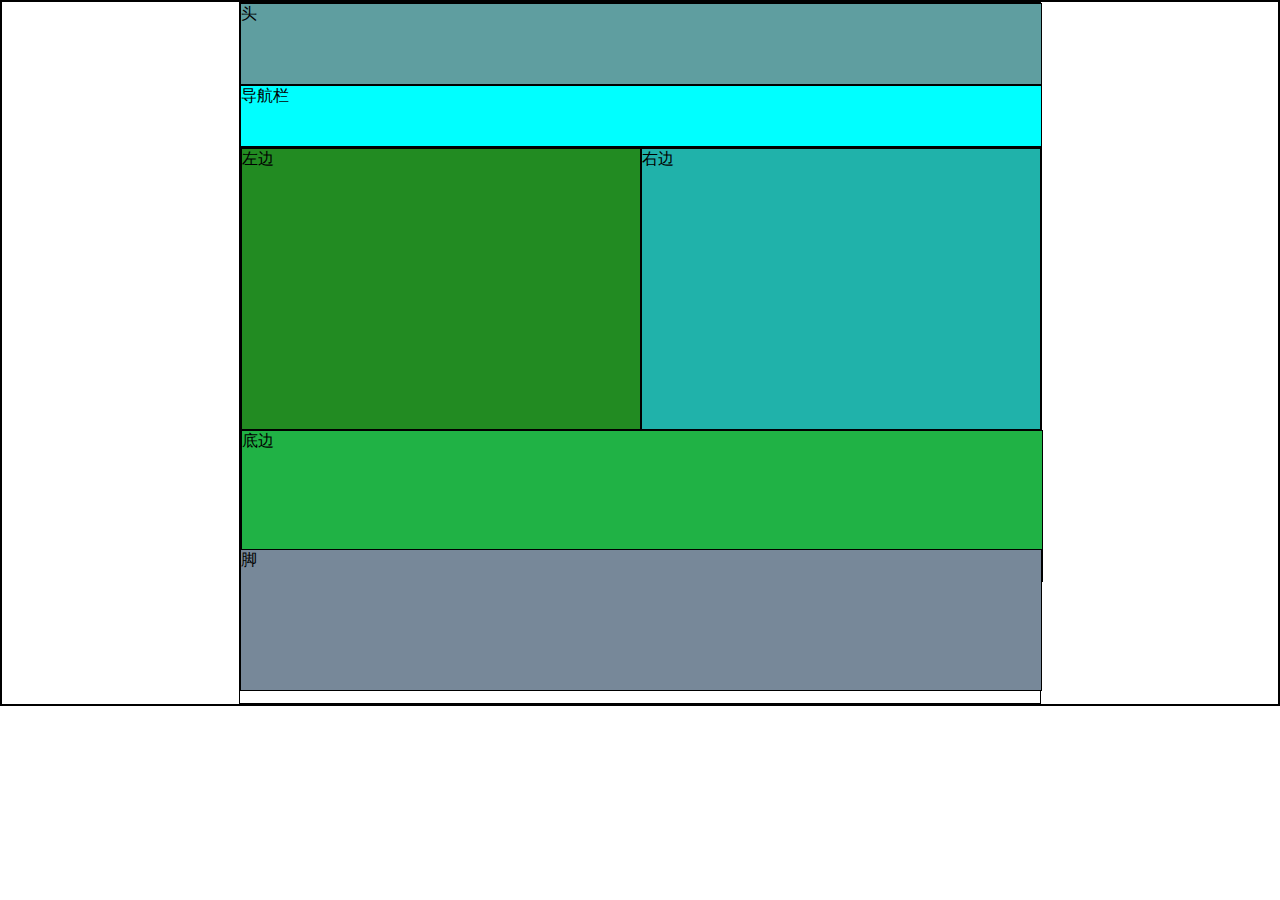
<file: css/2.index.html>
<!DOCTYPE html>
<html lang="en">

<head>
    <meta charset="UTF-8">
    <meta name="viewport" content="width=device-width, initial-scale=1.0">
    <meta http-equiv="X-UA-Compatible" content="ie=edge">
    <title>Document</title>
    <style>
        * {
            margin: 0 auto;
            padding: 0;
            border: 1px black solid;
        }
        
        .container {
            width: 800px;
            height: 700px;
        }
        
        .header {
            height: 80px;
            width: 100%;
            background-color: cadetblue;
        }
        
        .li {
            height: 60px;
            width: 100%;
            background-color: cyan;
        }
        
        .main {
            width: 100%;
            height: 400px;
            background-color: darkblue;
        }
        
        .main-left {
            width: 49.7%;
            height: 70%;
            display: inline-block;
            background-color: forestgreen
        }
        
        .main-right {
            width: 49.7%;
            height: 70%;
            float: right;
            background-color: lightseagreen
        }
        
        .main-bottom {
            width: 100%;
            height: 150px;
            background-color: rgb(32, 178, 69)
        }
        
        .footer {
            height: 140px;
            width: 100%;
            background-color: lightslategray;
        }
    </style>
</head>

<body>
    <div class="container">
        <div class="header">头</div>
        <div class="li">导航栏</div>
        <div class="main">
            <div class="main-left">左边</div>
            <div class="main-right">右边</div>
            <div class="main-bottom">底边</div>
        </div>
        <div class="footer">脚</div>
    </div>
</body>

</html>
</file>
